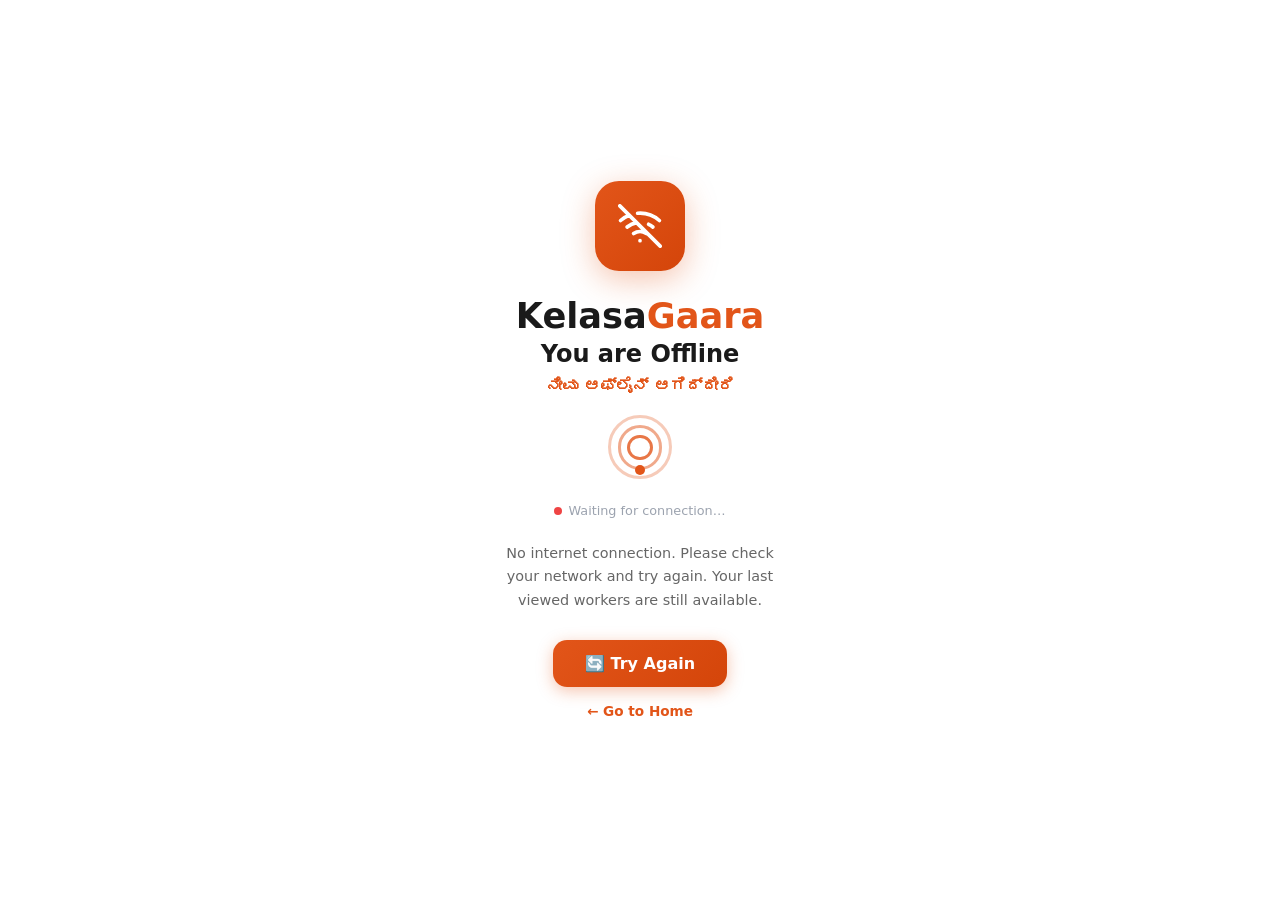
<file: offline.html>
<!DOCTYPE html>
<html lang="en">
<head>
<meta charset="UTF-8"/>
<meta name="viewport" content="width=device-width,initial-scale=1"/>
<title>Offline — KelasaGaara</title>
<meta name="theme-color" content="#E25519"/>
<style>
  *{box-sizing:border-box;margin:0;padding:0}
  body{font-family:'Segoe UI',system-ui,sans-serif;background:#fff;min-height:100vh;display:flex;flex-direction:column;align-items:center;justify-content:center;padding:24px;color:#1a1a1a}
  .logo{font-size:2.2rem;font-weight:900;color:#1a1a1a;margin-bottom:4px}
  .logo span{color:#E25519}
  .icon-wrap{width:90px;height:90px;background:linear-gradient(135deg,#E25519,#D4450A);border-radius:24px;display:flex;align-items:center;justify-content:center;margin:0 auto 24px;box-shadow:0 8px 32px rgba(226,85,25,.35)}
  .icon-wrap svg{width:44px;height:44px;fill:#fff}
  h1{font-size:1.5rem;font-weight:800;text-align:center;margin-bottom:8px}
  .kn{font-size:1rem;color:#E25519;font-weight:700;text-align:center;margin-bottom:20px}
  p{font-size:0.9rem;color:#666;text-align:center;max-width:300px;line-height:1.6;margin-bottom:28px}
  .retry-btn{background:linear-gradient(135deg,#E25519,#D4450A);color:#fff;border:none;border-radius:14px;padding:14px 32px;font-size:1rem;font-weight:700;cursor:pointer;font-family:inherit;box-shadow:0 4px 16px rgba(226,85,25,.35);transition:.2s;margin-bottom:16px}
  .retry-btn:active{transform:scale(.97)}
  .home-link{font-size:.85rem;color:#E25519;text-decoration:none;font-weight:600}
  /* Animated wifi-off */
  .wifi-anim{position:relative;width:64px;height:64px;margin:0 auto 24px}
  .wifi-ring{position:absolute;border:3px solid #E25519;border-radius:50%;animation:pulse 2s ease-in-out infinite}
  .wifi-ring:nth-child(1){width:100%;height:100%;top:0;left:0;opacity:.3;animation-delay:0s}
  .wifi-ring:nth-child(2){width:70%;height:70%;top:15%;left:15%;opacity:.5;animation-delay:.4s}
  .wifi-ring:nth-child(3){width:40%;height:40%;top:30%;left:30%;opacity:.8;animation-delay:.8s}
  .wifi-dot{position:absolute;width:10px;height:10px;background:#E25519;border-radius:50%;bottom:4px;left:50%;transform:translateX(-50%)}
  @keyframes pulse{0%,100%{transform:scale(1);opacity:.3}50%{transform:scale(1.1);opacity:.7}}
  .status{font-size:.8rem;color:#9ca3af;margin-bottom:24px;text-align:center}
  #status-dot{display:inline-block;width:8px;height:8px;border-radius:50%;background:#ef4444;margin-right:6px;animation:blink 1.5s infinite}
  @keyframes blink{0%,100%{opacity:1}50%{opacity:.3}}
</style>
</head>
<body>
  <div class="icon-wrap">
    <svg viewBox="0 0 24 24"><path d="M1 1l22 22M16.72 11.06A10.94 10.94 0 0 1 19 12.55M5 12.55a10.94 10.94 0 0 1 5.17-2.39M10.71 5.05A16 16 0 0 1 22.56 9M1.42 9a15.91 15.91 0 0 1 4.7-2.88M8.53 16.11a6 6 0 0 1 6.95 0M12 20h.01" stroke="#fff" stroke-width="2" stroke-linecap="round" fill="none"/></svg>
  </div>
  <div class="logo">Kelasa<span>Gaara</span></div>
  <h1>You are Offline</h1>
  <div class="kn">ನೀವು ಆಫ್ಲೈನ್ ಆಗಿದ್ದೀರಿ</div>
  <div class="wifi-anim">
    <div class="wifi-ring"></div>
    <div class="wifi-ring"></div>
    <div class="wifi-ring"></div>
    <div class="wifi-dot"></div>
  </div>
  <div class="status"><span id="status-dot"></span><span id="status-text">Waiting for connection…</span></div>
  <p>No internet connection. Please check your network and try again. Your last viewed workers are still available.</p>
  <button class="retry-btn" onclick="retryConnection()">🔄 Try Again</button>
  <a href="/" class="home-link">← Go to Home</a>

<script>
  function retryConnection() {
    const btn = document.querySelector('.retry-btn');
    btn.textContent = '⏳ Checking…';
    fetch('/?check=' + Date.now(), { method: 'HEAD', cache: 'no-store' })
      .then(() => window.location.href = '/')
      .catch(() => {
        btn.textContent = '🔄 Try Again';
        document.getElementById('status-text').textContent = 'Still offline… retrying';
      });
  }
  // Auto-retry every 5 seconds
  setInterval(() => {
    fetch('/?check=' + Date.now(), { method: 'HEAD', cache: 'no-store' })
      .then(() => window.location.href = '/')
      .catch(() => {});
  }, 5000);
  // Online event listener
  window.addEventListener('online', () => window.location.href = '/');
</script>
</body>
</html>
</file>
